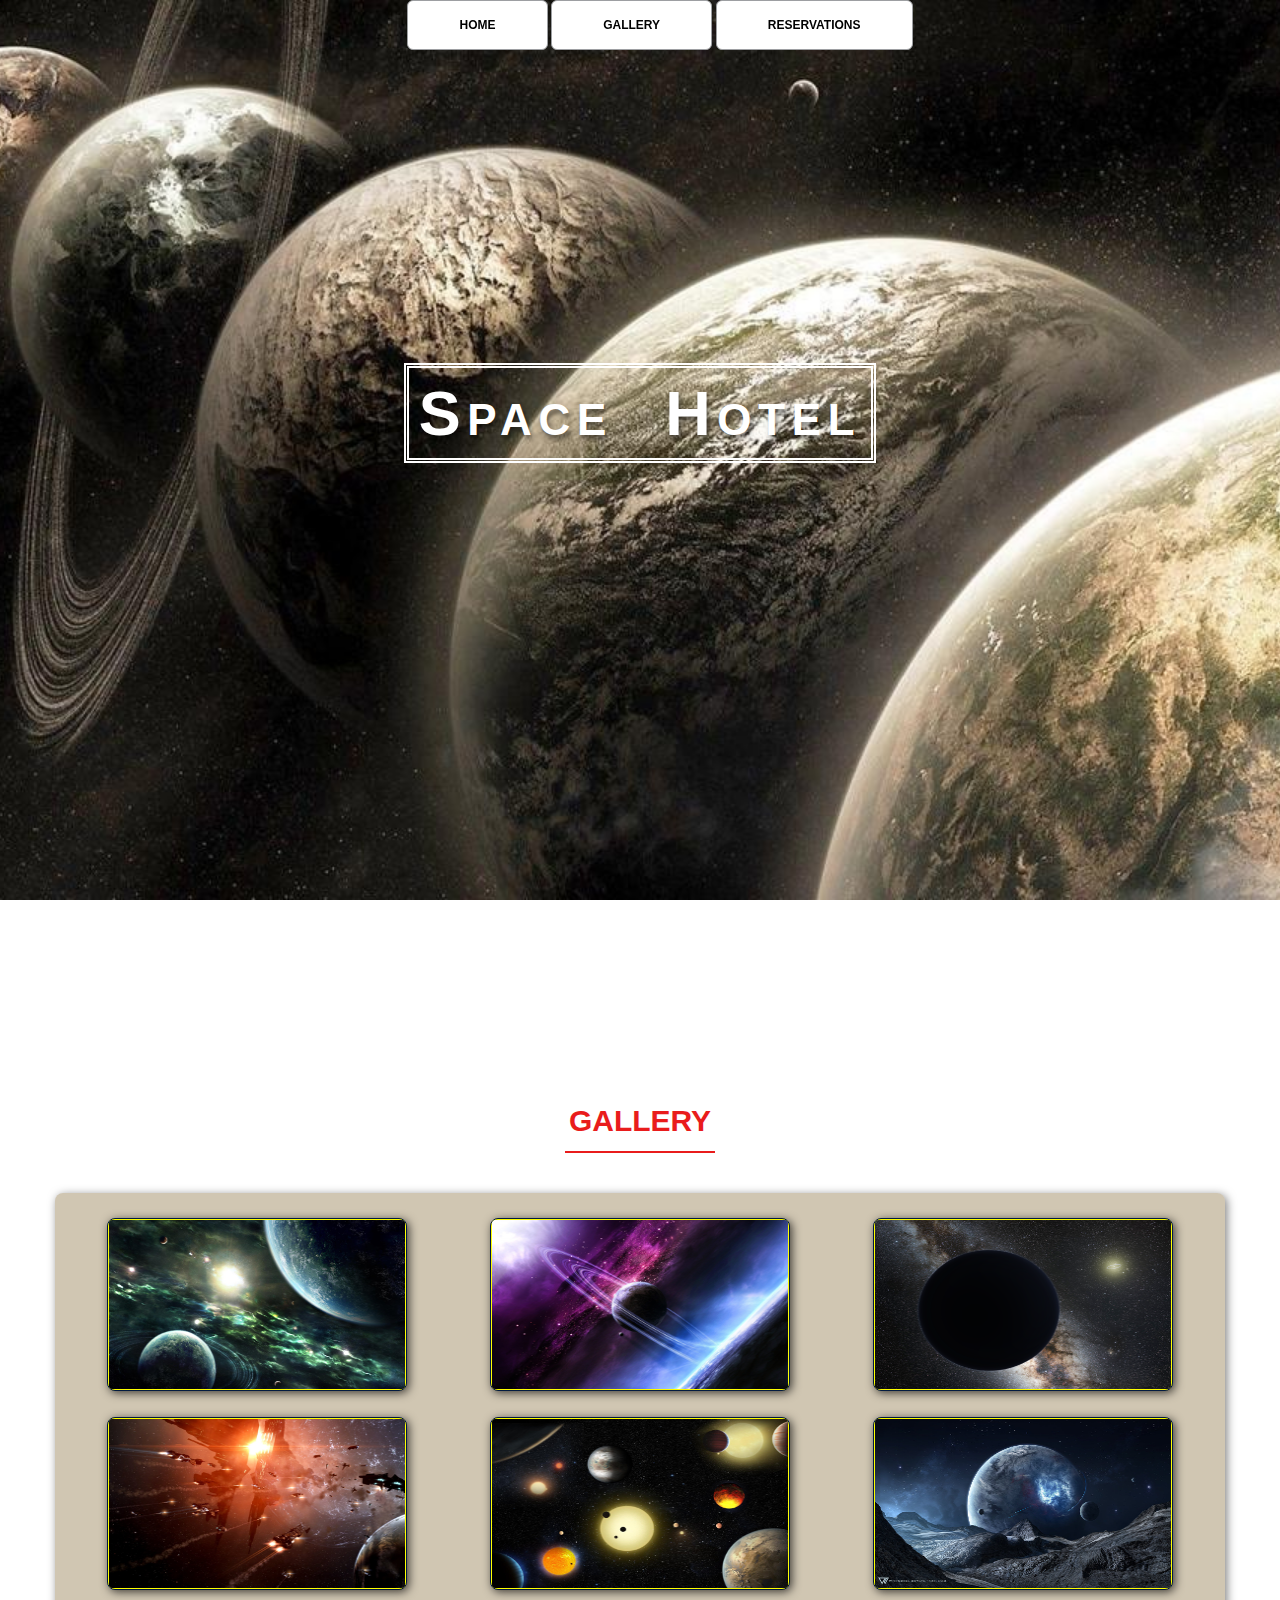
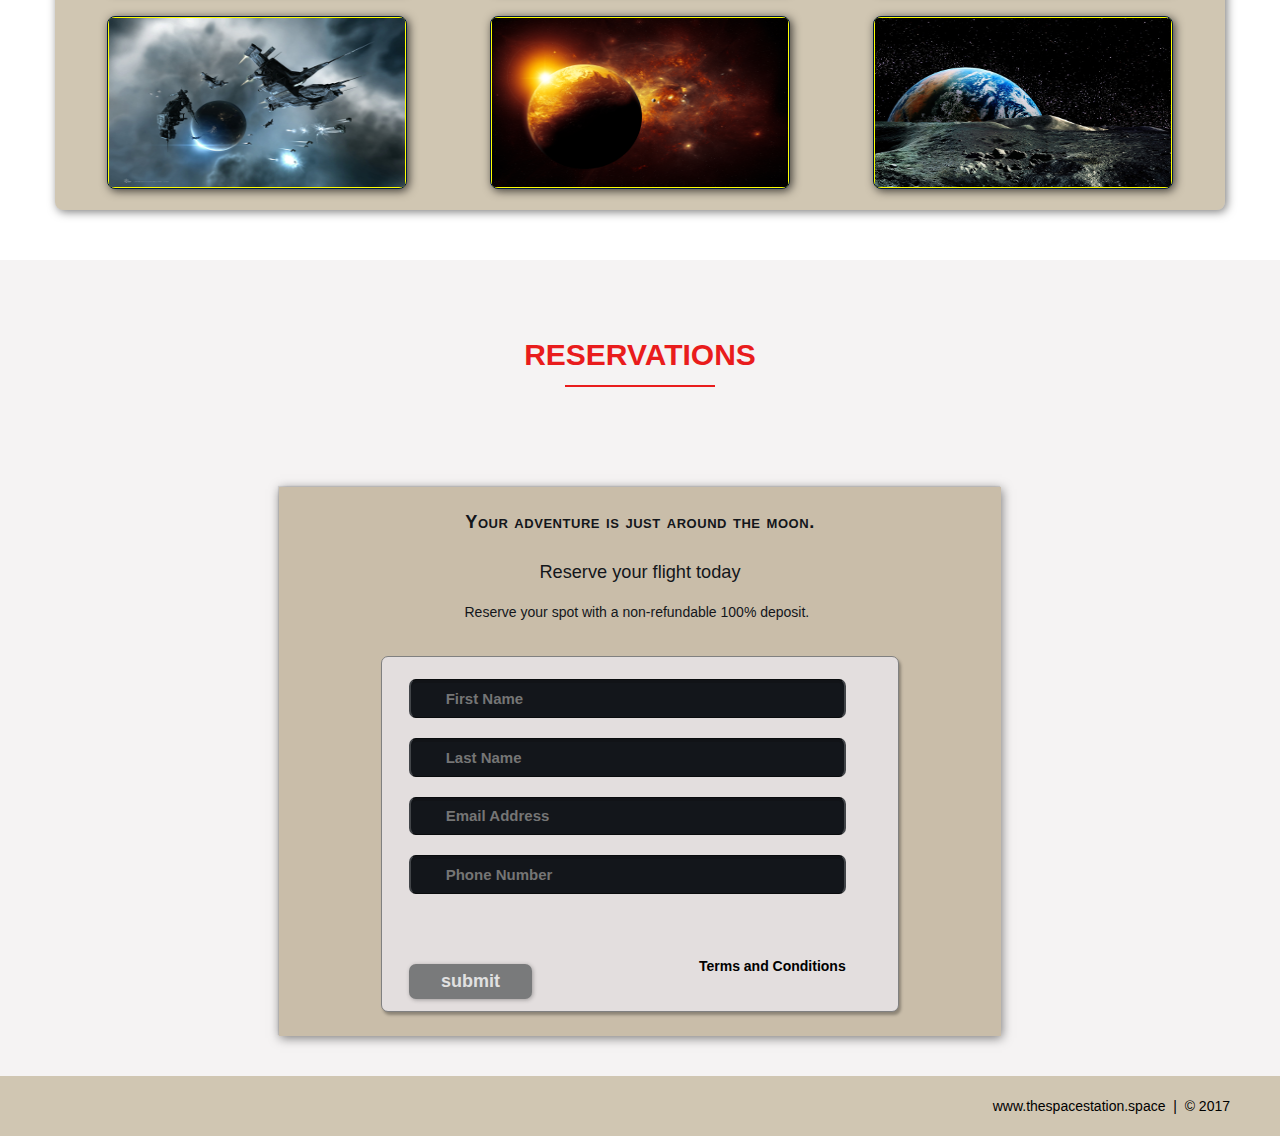
<file: Index.html>
<!DOCTYPE HTML>
<html lang="en">

	<head>
		<title>The Station, in SPACE</title>
		<meta charset="utf-8">
		<link rel="stylesheet" href="./css/shared.css">
		<link rel="stylesheet" href="./css/animations.css">
	</head>
	<body>
	
		<!-- Nav -->
		<div class="wrap">
			<div class="menu-container">
				<ul class="menu">
					<a href="#home"><li>HOME</li></a>
					<a href="#gallery"><li>GALLERY</li></a>
					<a href="#contact"><li>RESERVATIONS</li></a>
				</ul>
			</div>
		</div>
		<!-- End Nav-->
		
		<!-- Home -->
		<div id="home">
			<div class="container">
				<div class="text-center">
					<span class="head-main">Space Hotel</span>
				</div>
			</div>
		</div>
		<!-- End Home-->
		
		<!-- Gallery -->
		<section id="gallery">
			<div class="container">
				<h1>Gallery</h1>
				<div class="flex-container">
					<!--Photo-Container 1-->
					<div class="photo-container">
						<div class="photo">
							<img src="./images/thumb/thumbnail_1.png" alt="">
							<div class="photo-overlay">
								<h3>Click to Enlarge</h3>
								<p>We hope to have a space launch this century, book your flight today!</p>
							</div>
						</div>
					</div>
					<!--End Photo-Container 1-->
					
					<!--Photo-Container 2-->
					<div class="photo-container">
						<div class="photo">
							<img src="./images/thumb/thumbnail_2.png" alt="">
							<div class="photo-overlay">
								<h3>Click to Enlarge</h3>
								<p>We hope to have a space launch this century, book your flight today!</p>
							</div>
						</div>
					</div>
					<!--End Photo-Container 2-->
					
					<!--Photo-Container 3-->
					<div class="photo-container">
						<div class="photo">
							<img src="./images/thumb/thumbnail_3.png" alt="">
							<div class="photo-overlay">
								<h3>Click to Enlarge</h3>
								<p>We hope to have a space launch this century, book your flight today!</p>
							</div>
						</div>
					</div>
					<!--End Photo-Container 3-->
					
					<!--Photo-Container 4-->
					<div class="photo-container">
						<div class="photo">
							<img src="./images/thumb/thumbnail_4.png" alt="">
							<div class="photo-overlay">
								<h3>Click to Enlarge</h3>
								<p>We hope to have a space launch this century, book your flight today!</p>
							</div>
						</div>
					</div>
					<!--End Photo-Container 4-->
					
					<!--Photo-Container 5-->
					<div class="photo-container">
						<div class="photo">
							<img src="./images/thumb/thumbnail_5.png" alt="">
							<div class="photo-overlay">
								<h3>Click to Enlarge</h3>
								<p>We hope to have a space launch this century, book your flight today!</p>
							</div>
						</div>
					</div>
					<!--End Photo-Container 5-->
					
					<!--Photo-Container 6-->
					<div class="photo-container">
						<div class="photo">
							<img src="./images/thumb/thumbnail_6.png" alt="">
							<div class="photo-overlay">
								<h3>Click to Enlarge</h3>
								<p>We hope to have a space launch this century, book your flight today!</p>
							</div>
						</div>
					</div>
					<!--End Photo-Container 6-->
					
					<!--Photo-Container 7-->
					<div class="photo-container">
						<div class="photo">
							<img src="./images/thumb/thumbnail_7.png" alt="">
							<div class="photo-overlay">
								<h3>Click to Enlarge</h3>
								<p>We hope to have a space launch this century, book your flight today!</p>
							</div>
						</div>
					</div>
					<!--End Photo-Container 7-->
					
					<!--Photo-Container 8-->
					<div class="photo-container">
						<div class="photo">
							<img src="./images/thumb/thumbnail_8.png" alt="">
							<div class="photo-overlay">
								<h3>Click to Enlarge</h3>
								<p>We hope to have a space launch this century, book your flight today!</p>
							</div>
						</div>
					</div>
					<!--End Photo-Container 8-->
					
					<!--Photo-Container 9-->
					<div class="photo-container">
						<div class="photo">
							<img src="./images/thumb/thumbnail_9.png" alt="">
							<div class="photo-overlay">
								<h3>Click to Enlarge</h3>
								<p>We hope to have a space launch this century, book your flight today!</p>
							</div>
						</div>
					</div>
					<!--End Photo-Container 9-->
				</div>
			</div>
		</section>
		<!-- End Gallery-->
		
		<!-- RSVP -->
		<section id="contact">
			<div class="container">
				<div class="heading-padding">
					<h1 class="heading-padding">Reservations</h1>
					<div class="reservation">
						<h2><span>Your adventure is just around the moon.</span>
							</br>Reserve your flight today
						</h2>
						<p class="rsvp-text">
							Reserve your spot with a non-refundable 100% deposit.
						</p>
						<div class="form-rsvp">
							<form>
								<input class="rsvp" type="text" value="" placeholder="First Name">
								<input class="rsvp" type="text" value="" placeholder="Last Name">
								<input class="rsvp" type="text" value="" placeholder="Email Address">
								<input class="rsvp" type="text" value="" placeholder="Phone Number">
								<div class="form-spacer">
									<label class="terms">Terms and Conditions</label>
								</div>
								<div class="submit">
									<input type="submit" value="submit">
								</div>
							</form>
						</div>
					</div>
				</div>
			</div>
		</section>
		<!-- End RSVP-->
		
		<!-- Footer -->
		<div id="footer">
			www.thespacestation.space &nbsp;|&nbsp; &copy; 2017
		</div>
		<!-- End Footer-->
	
	</body>
</html>
</file>
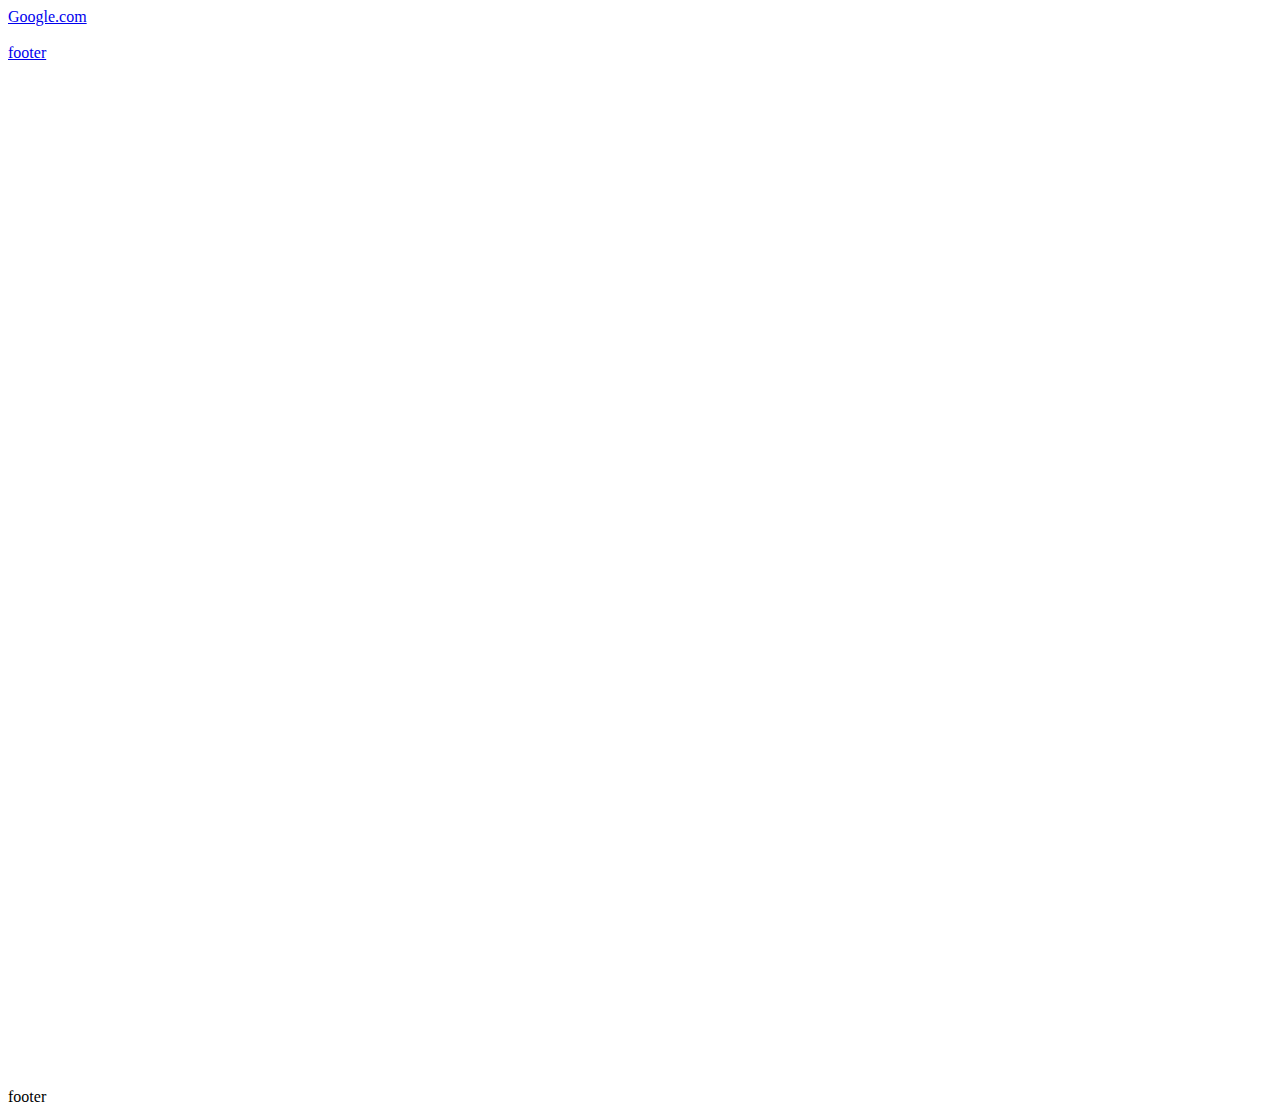
<file: Anchor Demo.html>
<!DOCTYPE html>
<html lang="eng">
	<head>
		<meta charset="utf-8">
		<title>Anchor Example</title>
	</head>
	<body>
	
		<div id="nav">
			<a href="https://www.google.com/" target="_new">Google.com</a>
		</div>
		
		<br />
		
		<a href="#footer">footer</a>
		
		<br />
		<br />
		<br />
		<br />
		<br />
		<br />
		<br />
		<br />
		<br />
		<br />
		<br />
		<br />
		<br />
		<br />
		<br />
		<br />
		<br />
		<br />
		<br />
		<br />	
		<br />
		<br />
		<br />
		<br />
		<br />
		<br />
		<br />
		<br />
		<br />
		<br />
		<br />
		<br />
		<br />
		<br />
		<br />
		<br />
		<br />
		<br />
		<br />
		<br />
		<br />
		<br />
		<br />
		<br />
		<br />
		<br />
		<br />
		<br />
		<br />	
		<br />
		<br />
		<br />
		<br />
		<br />
		<br />
		<br />
		<br />
		<br />
		
		<div id="footer">
			footer
		</div>
		
		
		
		
		
	</body>
</html>
</file>
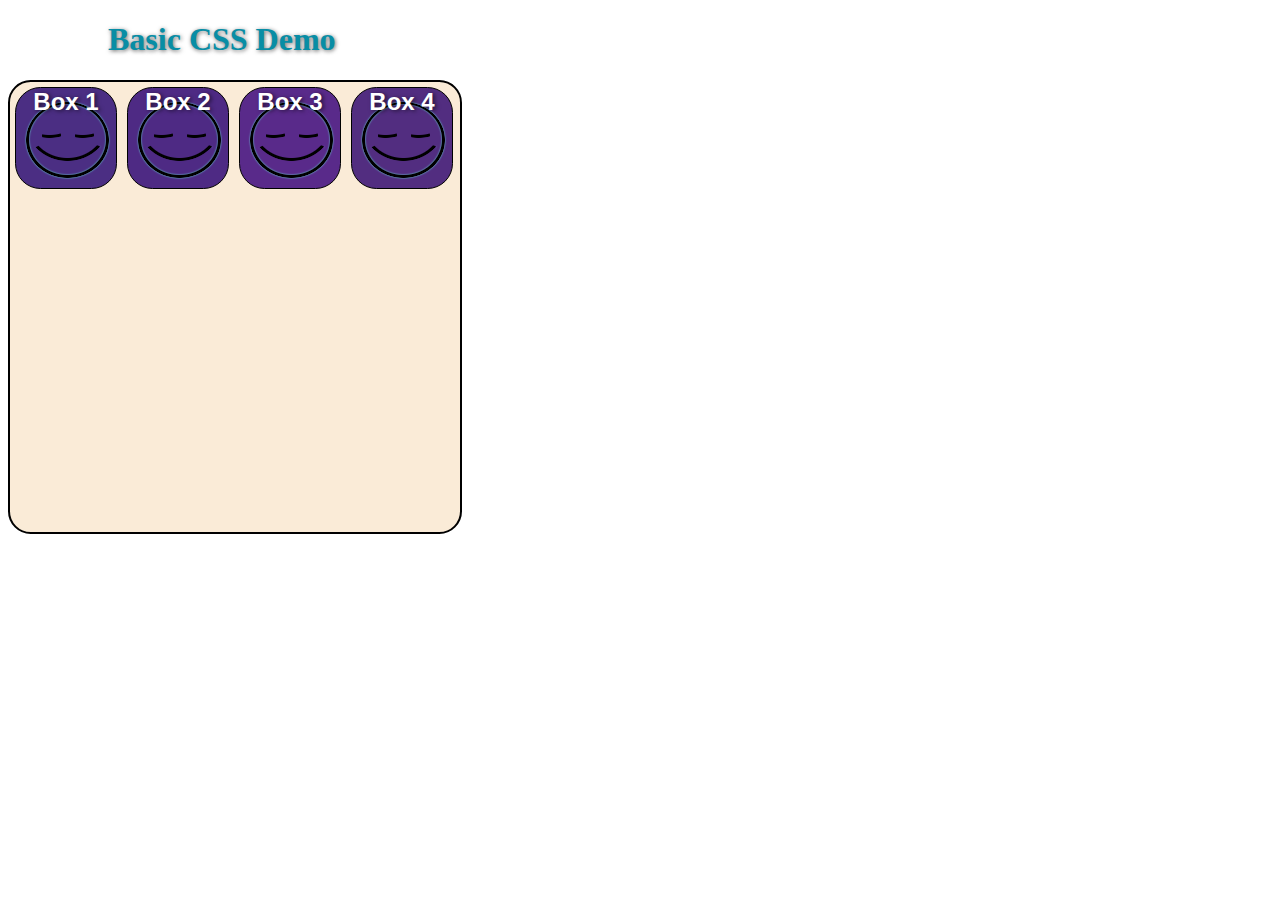
<file: basic_css_demo_1.html>
<!DOCTYPE HTML>
<html lang="en">

	<head>
		<title>Basic HTML Template</title>
		<meta charset="utf-8">
		<link rel="stylesheet" href="./css/basic_style.css">
	</head>
	<body>
		<div>
			<h1>Basic CSS Demo<h1>
		</div>
		
		<div class="container">
			<div class="squares">
				<p>Box 1</p>
			</div>
			
			<div class="squares">
				<p>Box 2</p>
			</div>
			
			<div class="squares">
				<p>Box 3</p>
			</div>
			
			<div class="squares">
				<p>Box 4</p>
			</div>
		</div>		
	
	</body>
</html>
</file>
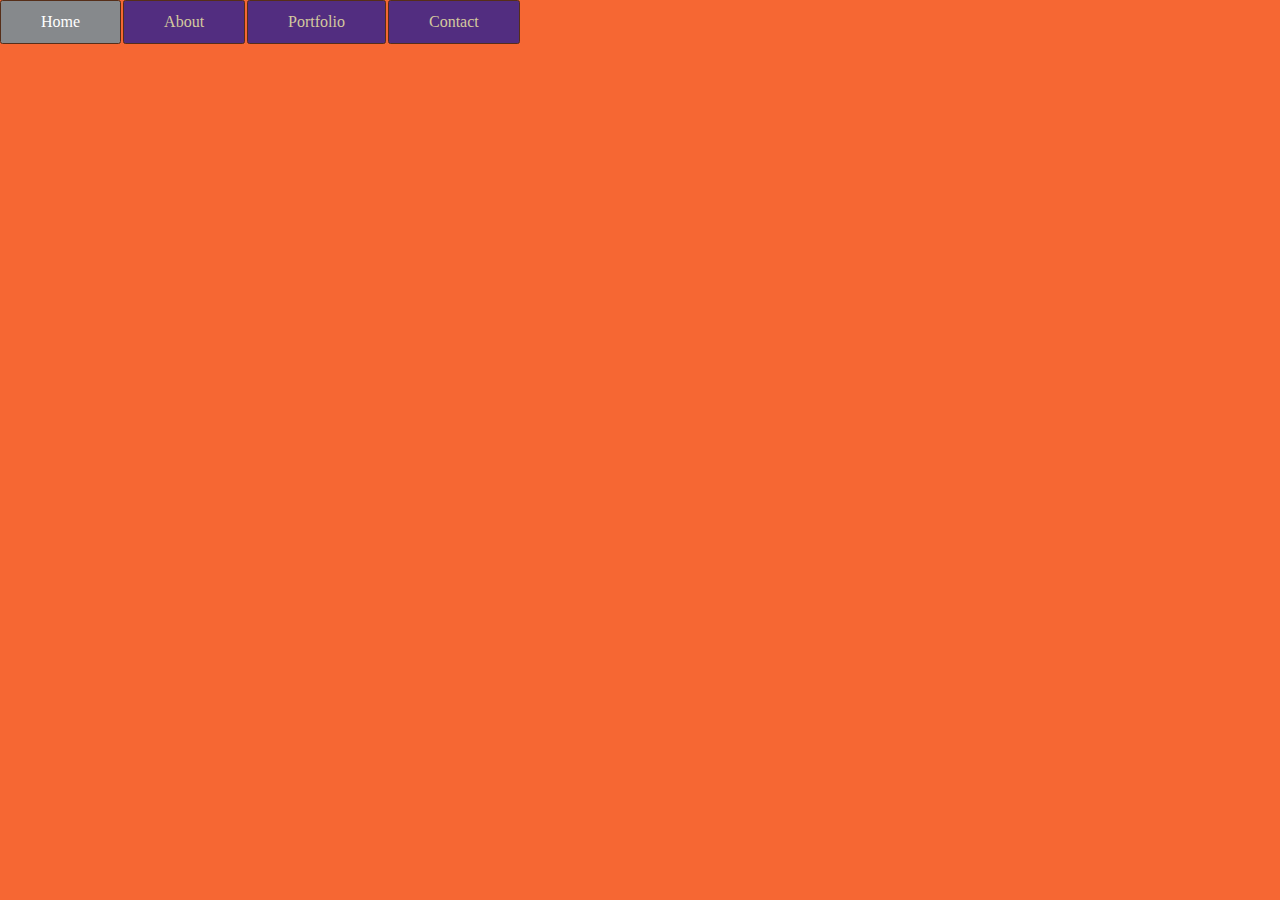
<file: css_menu_rollover.html>
<!DOCTYPE HTML>
<html lang="en">

	<head>
		<title>Basic HTML Template</title>
		<meta charset="utf-8">
		<link rel="stylesheet" href="./css/menu_rollover.css">
	</head>
	<body>
	
		<div class="wrap">
			<div class="menu-container">
				<ul class="menu">
					<li>Home</li>
					<li>About</li>
					<li>Portfolio
						<ul class="submenu">
							<li>Page 1</li>
							<li>Page 2</li>
							<li>Page 3</li>
							<li>Page 4</li>
						</ul>
					</li>
					<li>Contact</li>
				</ul>
			</div>
		</div>
							
	
	</body>
</html>
</file>
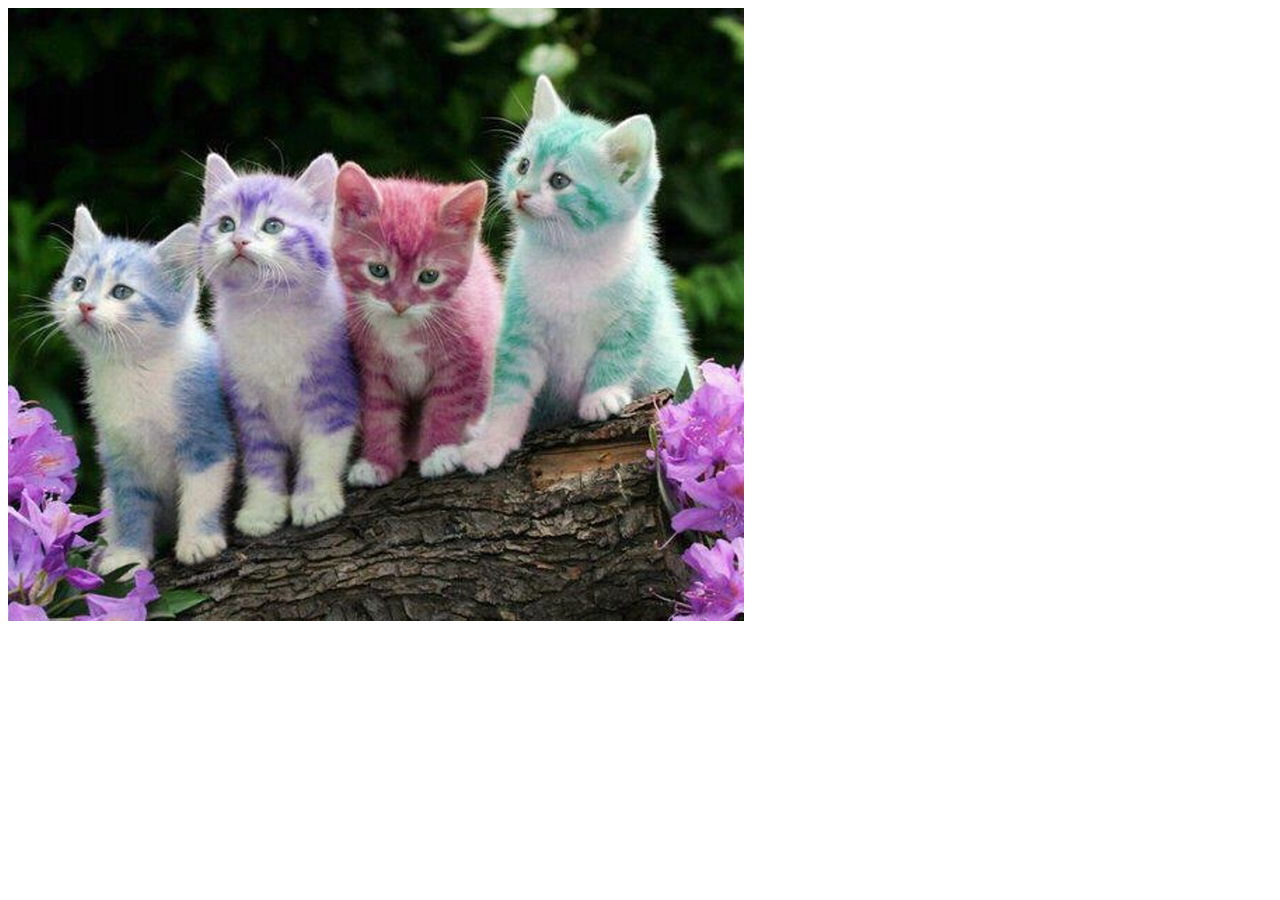
<file: image_demo.html>
<!DOCTYPE html>
<html lang="eng">
	<head>
		<meta charset="utf-8">
		<title>Image Example</title>
	</head>
	<body>
		
		<div>
		<img src="./images/kittens.jpg" alt="picture of kittens"></a>
		</div>
	</body>
</html>
</file>
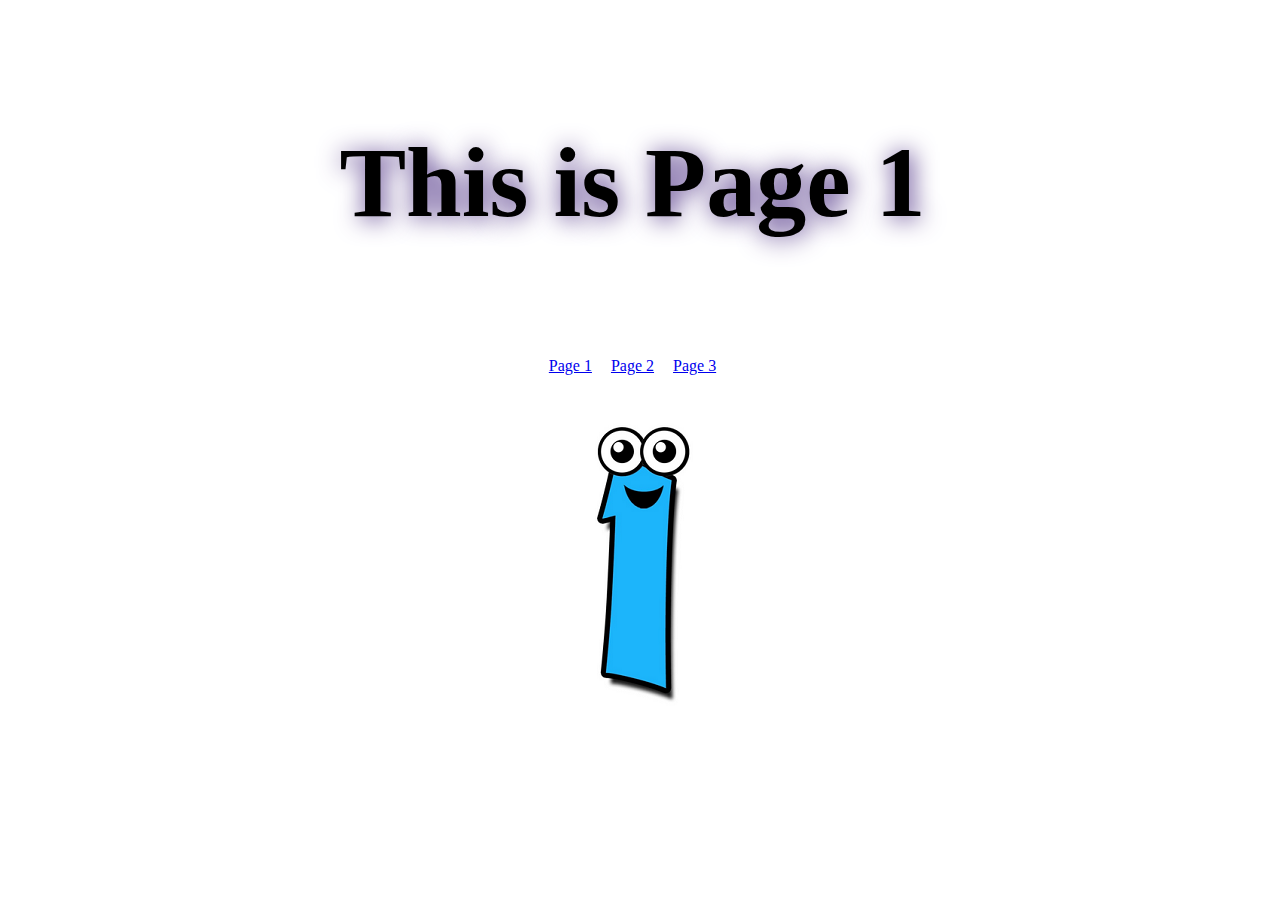
<file: page1.html>
<!DOCTYPE HTML>
<html lang="en">

	<head>
		<link rel="stylesheet" type="text/css" href="./css/style.css">
		<title>Connecting Pages Demo</title>
		<meta charset="utf-8">
	</head>
	<body>
	
		<header class="header-title">
			<h1>This is Page 1</h1>
		
		</header>
		<nav>
			<a href="page1.html" class="links">Page 1</a>
			<a href="page2.html" class="links">Page 2</a>
			<a href="page3.html" class="links">Page 3</a>
		</nav>
		<div class="image">
			<img src="./images/one.png" alt="one"></img>
		</div>
	</body>
</html>
</file>
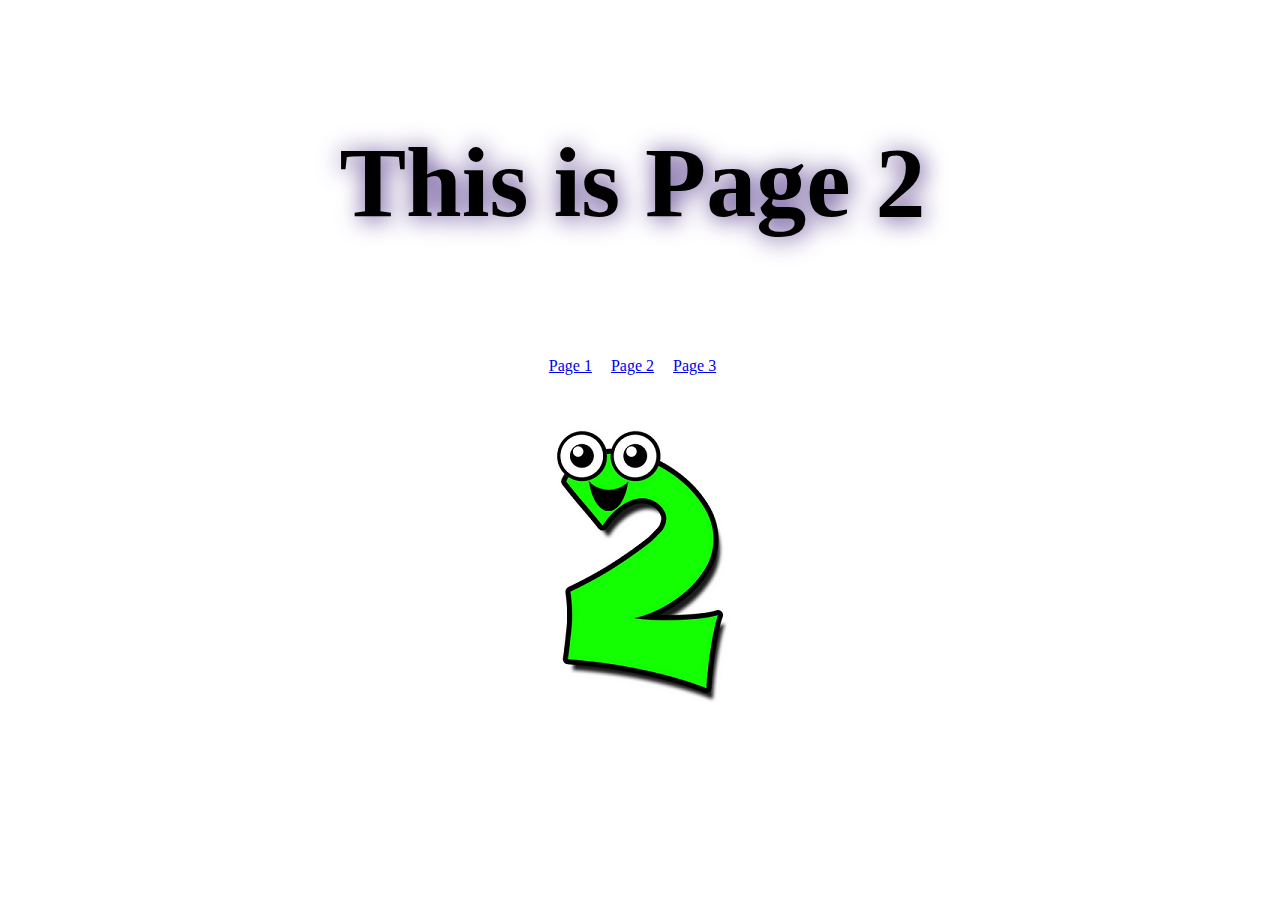
<file: page2.html>
<!DOCTYPE HTML>
<html lang="en">

	<head>
		<link rel="stylesheet" type="text/css" href="./css/style.css">
		<title>Connecting Pages Demo</title>
		<meta charset="utf-8">
	</head>
	<body>
	
		<header class="header-title">
			<h1>This is Page 2</h1>
		</header>
		<nav>
			<a href="page1.html" class="links">Page 1</a>
			<a href="page2.html" class="links">Page 2</a>
			<a href="page3.html" class="links">Page 3</a>
		</nav>
		<div class="image">
			<img src="./images/two.png" alt="two"></img>
		</div>
	</body>
</html>
</file>
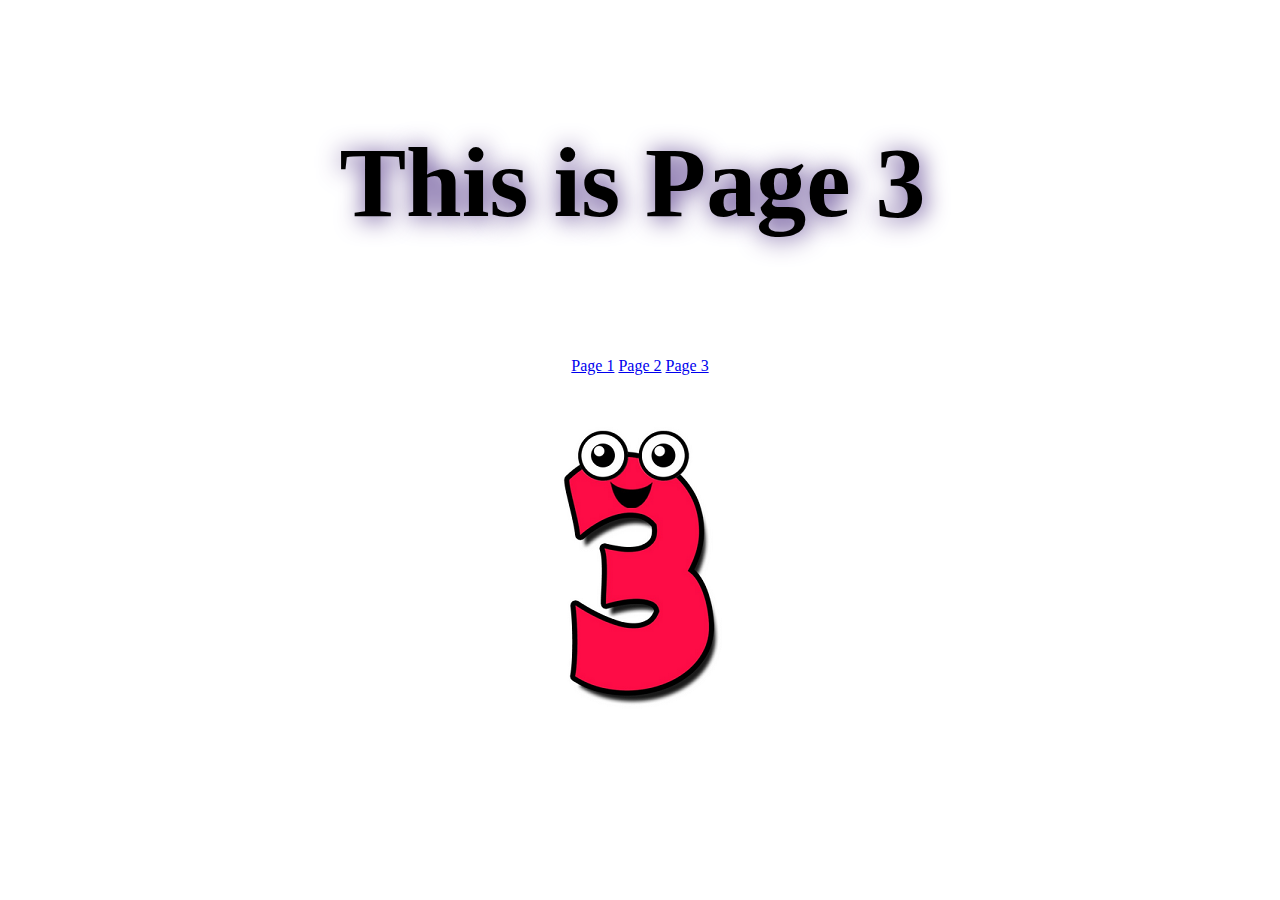
<file: page3.html>
<!DOCTYPE HTML>
<html lang="en">

	<head>
		<link rel="stylesheet" type="text/css" href="./css/style.css">
		<title>Connecting Pages Demo</title>
		<meta charset="utf-8">
	</head>
	<body>
	
		<header class="header-title">
			<h1>This is Page 3</h1>
		</header>
		<nav>
			
			<a href="page1.html">Page 1</a>
			<a href="page2.html">Page 2</a>
			<a href="page3.html">Page 3</a>
		</nav>
		<div class="image">
		
			<img src="./images/three.png" alt="three"></img>
		</div>
	</body>
</html>
</file>
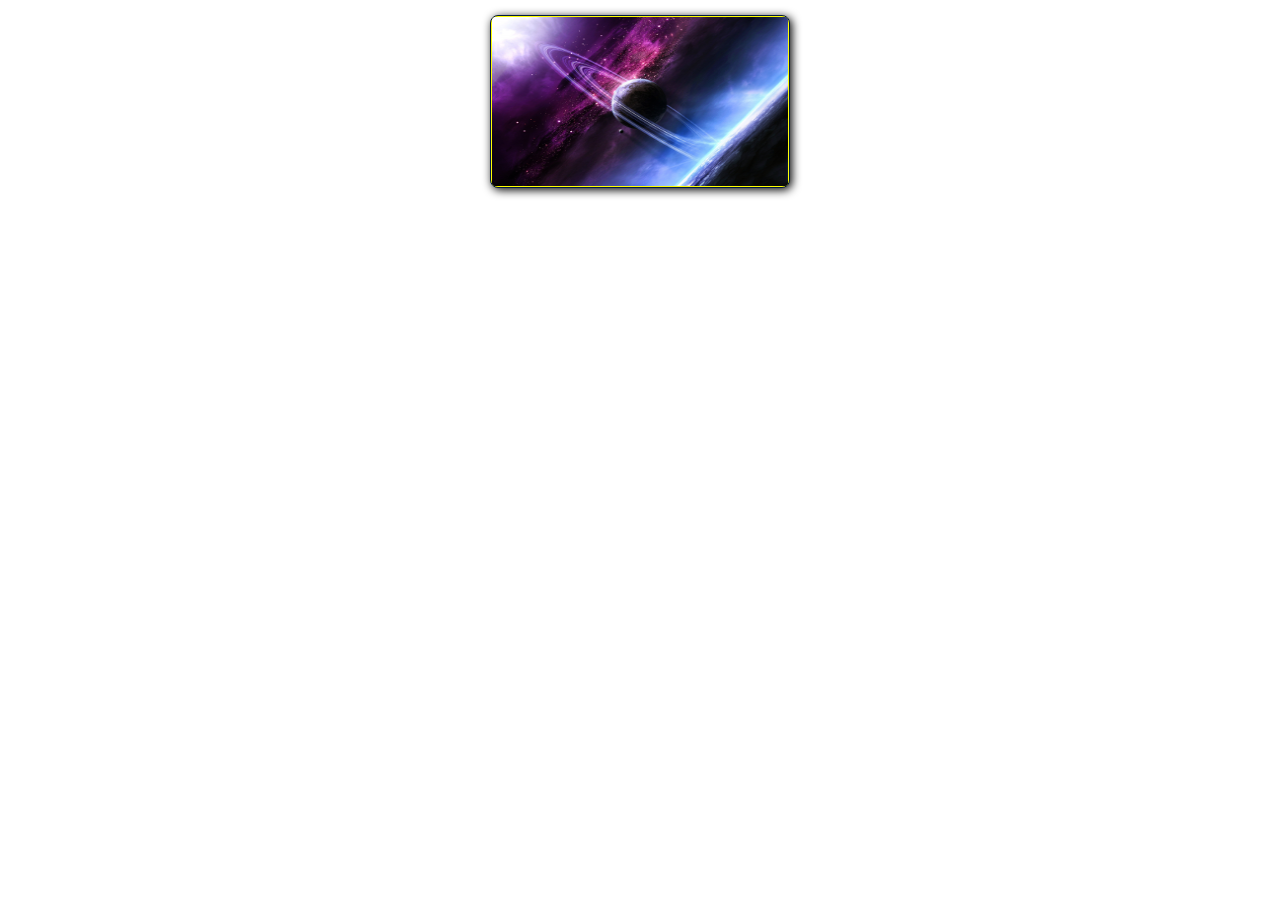
<file: photo-package.html>
<!DOCTYPE HTML>
<html lang="en">

	<head>
		<title>Basic HTML Template</title>
		<meta charset="utf-8">
		<link rel="stylesheet" href="./css/photo_style.css">
	</head>
	<body>
	
		<div class="photo-container">
			<div class="photo">
				<img src="./images/thumb/thumbnail_2.png" alt="planet">
				<div class="photo-overlay">
					<h3 class="white-head">Click to Enlarge</h3>
					<p>We have several space launches departing daily, book your flight today!</p>
				</div>
			</div>
		</div>
	
	</body>
</html>
</file>
<file: css/shared.css>
html {
	font-family: sans-serif;
	font-size: 62.5%;
	-webkit-tap-highlight-color: rgba (0,0,0,0);
	-webkit-text-size-adjust: 100%;
	-ma-text-size-adjust: 100%;
}

body {
	font-size: 14px;
	margin: 0;
	font-family: "Helvetica Neue", Helvetica, Arial, sans-serif;
	line-height: 1.43857143;
	color: #333;
	background-color: #fff;
}

footer,
nav {
	display: block;
	
}

h1, h2, h3, h4, h5, h6 {
	font-family: "Open Sans", sans-serif;
}	

h1 {
	line-height: 50px;
	font-weight: 900;
	font-size: 30px;
	text-transform: uppercase;
	text-align: center;
	color: #e91c1c;
	text-shadow: 2px 2px 3px rgba (0,0,0, 0.5);
	}


h1:after {
	display: block;
	content: "";
	height: 2px;
	width: 150px;
	background: #e91c1c;
	margin: 5px auto 40px;
	box-shadow: 5px 2px 3px rgba (0,0,0, 0.5);
}

h2 {
	line-height: 50px;
	color: #e91c1c;
}

h3 {
	line-height: 30px;
	padding-bottom: 20px;
}

h4 {
	padding-top: 25px;
	line-height: 40px;
	padding-bottom: 0px;
	font-size: 22px;
	font-weight: 900;
}

p {
	font-weight: 300;
	line-height: 30px;
	padding-bottom: 15px;
}

.text-center {
	text-align: center;
}

.heading-padding {
	padding-bottom: 40px;
}

section {
	padding-top: 50px;
	margin-top: 50px;
}

.navbar {
	height: 105px;
	max-height: 340px;
	display: block;
}

.container {
	padding-right: 15px;
	padding-left: 15px;
	margin-right: auto;
	margin-left: auto;
}

.container-fluid {
	padding-right: 15px;
	padding-left: 15px;
	margin-right: auto;
	margin-left: auton;
}

.row {
	margin-right: -15px;
	margin-left: -15px;
}

.container:after, .navbar:after {
	clear: both;
	display: table;
	content: " ";
}

.wrap {
	height: 100%;
	width: 100%;
	position: absolute;
	overflow: hidden;
	top: 0;
	left: 0;
	text-align: center;
}

.menu-container {
	max-height: 340px;
	margin: 0% auto;
	content: " ";
	width: 100%;
	position: fixed;
	z-index: 100;
}

/* Home Section */

#home {
	background: url(../images/planets.jpg) no-repeat 50% 50%;
	background-attachment: fixed;
	-webkit-background-size: cover;
	-moz-background-size: cover;
	background-size: cover;
	width: 100%;
	display: block;
	height: auto;
	padding-top: 350px;
	padding-bottom: 500px;
	color: #fff;
}

.head-main {
	text-shadow: 2px 4px 5px rgba(0, 0, 0, 0.5);
	font-variant: small-caps;
	color: #fff;
	letter-spacing: 5pt;
	word-spacing: 21pt;
	font-size: 4.5em;
	text-align: left;
	font-family: impact, sans-serif;
	line-height: 2;
	font-weight: 900;
	border: 5px double #fff;
	padding: 10px;
}

/* Contact Styles */
.flex-container {
	display: -webkit-flex;
	display: flex;
	flex-wrap: wrap;
	padding: 10px;
	border-radius: 8px;
	margin: 0px auto;
	background-color: rgba(100,65,0,0.3);
	box-shadow: 2px 2px 10px 0 rgba(0,0,0,0.5);
}

#contact {
	background-color: #f5f3f3;
}

.reservation {
	width: 60%;
	padding: 10px;
	margin: 0px auto;
	background-color: rgba(100,65,0,.3);
	box-shadow: -1px -1px 1px 0 rgba(0,0,0,0.1), 1px 2px 10px 0 rgba(0,0,0,0.5);
}

.reservation h2 {
	width: 70%;
	text-align: center;
	margin: 0 auto;
	color: #13161b;
	font-weight: 500;
	font-size: 1.3em;
	letter-spacing: 0pt;
	word-spacing: 0pt;
}

.reservation h2 span {
	width: 70%;
	text-align: center;
	margin: 0 auto;
	font-weight: 900;
	font-variant: small-caps;
	letter-spacing: .4pt;
	word-spacing: .3pt;
}

.reservation p {
	color: #13161b;
	width: 50%;
	margin: 0 auto;
}

.reservation form {
	font-size: 15px;
	outline: none;
	font-weight: 600;
	color: #8d6e8f;
	padding: 12px 12px;
	width: 70%;
	border: 1px solid #808080;
	margin: 2% auto;
	border-radius: 7px;
	background: rgb(227,222,222);
	box-shadow: 2px 3px 3px 0px rgba(0,0,0,0.3);
	font-family: "Raleway", sans-serif;
}

.reservation input[type="text"] {
	font-size: 15px;
	outline: none;
	font-weight: 600;
	color: #8d6e8f;
	padding: 2% 1% 2% 7%;
	width: 80%;
	border-top: 1px solid #090b0d;
	border-right: 2px solid #424549;
	border-left: 2px solid #424549;
	border-bottom: 1px solid #090b0d;
	margin: 10px 1em;
	border-radius: 7px;
	background: #13161b;
	box-shadow: inset 0px 3px 0px 0px rgba(5,5,5,0.15);
	font-family: "Raleway", sans-serif;
}

.reservation input[type="text"]:hover {
	box-shadow: 0 0 18px rgba(100,65,0,0.8);
}

.form-spacer {
	padding: 30px 39px;
}

.terms {
	margin: 30px 1px 0 0;
	padding-left: 52px;
	font-size: 14px;
	line-height: 5px;
	color: #000;
	cursor: pointer;
	font-family: 'Raleway', sans-serif;
	position: relative;
	display: inline;
	float: right;
}

.terms:hover {
	color: orange;
	text-decoration: underline;
}

.submit input[type="submit"] {
	color: rgb(225,225,225);
	cursor: pointer;
	border: none;
	font-weight: 900;
	outline: none;
	text-align: center;
	font-family: 'Raleway', sans-serif;
	margin: 0px 3%;
	padding: 7px 0px;
	width: 25%;
	font-size: 18px;
	transition: border-color 0.3s color 0.3s background-color 0.3s;
	border-radius: 7px;
	background-color: #797a7b;
	box-shadow: 1px 1px 4px 0 rgba(0,0,0,0.3);
}

.submit input[type="submit"]:hover {
	color: #000;
	background-color: #8d6e8f;
	box-shadow: inset 1px 2px 15px 0 rgba(0,0,0,0.5);
}
/* Footer Styles */

#footer {
	background-color: rgba(100,65,0,0.3);
	color: #000;
	text-shadow: 2px 2px 8px 0 (0,0,0,0.4);
	padding: 20px 50px 20px 50px;
	text-align: right;
}

/*
media  queries

I don't know what all of this does, but the gallery looked bad without it
*/

@media all and (max-width:640px) and (min-width:381px) {
    .head-main { 
        font-size: 28px ;
    }
}
@media all and (max-width:381px) and (min-width:200px) {
    .head-main { 
        font-size: 24px ;
    }
}

@media (min-width: 768px) {
  .container {
    width: 750px;
  }
}
@media (min-width: 992px) {
  .container {
    width: 970px;
  }
}
@media (min-width: 1200px) {
  .container {
    width: 1170px;
  }
}
</file>
<file: css/animations.css>
/* Menu Animations */

.menu {
	color: #f00;
	font: bold 12px/18px sans-serif;
	text-align: center;
	display: inline;
	margin: 0% auto;
	list-style: none;
	text-decoration: none;
}

.menu li {
	color: #000;
	background-color: rgba(255,255,255,1);
	display: inline-block;
	margin: 0% auto;
	position: relative;
	padding: 15px 4%;
	border: 1px solid #9d9fa2;
	border-radius: 6px;
	cursor: pointer;
	transition-property: background;
	transition-duration: .4s;
	transition-delay: 0s;
	transition-timing-function: ease-in-out;
}

.menu li:hover {
	color: #f00;
	background-color: rgba(100,65,0,0.3);
}

/* Gallery Animations */

.photo {
	position: relative;
	line-height: 0;
	margin-bottom: 2em;
	overflow: hidden;
	border-radius: 8px;
	padding: 1px;
	border: 1px solid #021a40;
	background-color: #ff0;
	box-shadow: 2px 2px 10px 0 rgba(0,0,0,0.7);
}

.photo-container {
	text-align: center;
	margin: 15px auto;
	width: 300px;
	height: 169px;
}

.photo-container img {
	max-width: 100%;
	width: 300px;
	height: 169px;
}

.photo-overlay {
	color: #fff;
	position: absolute;
	top: 0;
	right: 0;
	bottom: 0;
	left: 0;
	padding-left: 20px;
	padding-right: 20px;
	justify-content: center;
	align-items: center;
	background: rgba(0,0,0,0.5);
}

.photo-overlay h3 {
	color: #c9bdaa;
	margin-top: 5%;
}

/* Photo Overlay Transitions */

.photo-overlay {
	opacity: 0;
	transition: opacity .5s;
	border-radius: 10px;
	cursor: pointer:;
}
	
.photo-overlay:hover {
	opacity: 1;
}

.photo img {
	transition: transform .5s;
	transform-origin: 50% 50%;
}

.photo:hover img {
	transform: scale(1.2);
}
</file>
<file: css/basic_style.css>
body {
	background-color: #fff;
}
	h1 {
		color: rgba(8,141,165,1);
		margin-left: 100px;
		text-shadow: 1px .5px 4px rgba(0,0,0, 0.6);
	}
.container {
	width: 450px;
	height: 450px;
	background-color: #faebd7;
	border: 2px solid black;
	border-radius: 5%;
}	
/*
Select all squares in the array
*/
.container .squares:nth-child(-n+4) {
	background-image: url("../images/icons/smileyface2.png");
	color: #fff;
	float: left;
	width: 100px;
	height: 100px;
	margin: 5px;
	border: 1px solid black;
	border-radius: 25%;
	cursor: pointer;
	transition: transform .5s ease-in-out;
}	
/*
Select all squares paragraphs in the array
*/
.squares:nth-child(-n+4) p {
	font-family: "Helvetica Neue", Helvetica, Arial, sans-serif;
	font-size: 1.5em;
	font-weight: 900;
	text-align: center;
	margin: 0;
	text-shadow: 2px 1px 4px rgba(0,0,0, 0.6);
}
/*
Individually select squares in the array
*/

.squares:nth-child(1) {
	background: #4b2e83;
}
.squares:nth-child(2) {
	background: #4e2a84;
}	
.squares:nth-child(3) {
	background: #592a8a;
}	
.squares:nth-child(4) {
	background: #522d80;
}	
/*
Hover/Translate/Transform Effects
*/
.container .squares:nth-child(-n+4):hover {
	background-image: url("../images/icons/smileyface1.png");
	transform: scale(.5);
	animation-name: race;
	animation-duration: 2.5s;
	animation-iteration-count: infinite;
	animation-timing-function: cubic-bezier(2.5,.2,.3,2);
}

.squares:nth-child(1):hover {
	background: #85754d;
}

.squares:nth-child(2):hover {
	background: #fff;
}

.squares:nth-child(3):hover {
	background: #ffc702;
}

.squares:nth-child(4):hover {
	background: #f66733;
}
/*
Animation Effect
*/
@keyframes race {
	0%, 100% {
		transform: translateY(0px);
		background-image: url("../images/icons/smileyface1.png");
}
	50% {
		transform: translateY(330px);
	}
}
</file>
<file: css/menu_rollover.css>
body {
	background:#f66733;
}

.wrap {
	top: 0;
	left: 0;
	height: auto;
	width: 100%;
}

.menu-container {
	top: 0;
	left: 0;
	position: absolute;
	width: 100%;
	background-color: #f66733;
}

.menu {
	font: bold 12px/18x sans-serif;
	text-align: center;
	display: inline;
	margin: 0;
	padding: 0;
	list-style: none;
}

.menu li {
	color: #d4c99e;
	display: inline-block;
	margin-right: -2px;
	position: relative;
	padding: 12px 40px;
	border: 1px solid #562e19;
	border-radius: 2.5px;
	background-color: #522d80;
	cursor: pointer;
}

.menu li:hover {
	background-color: #86898c;
	color: #fff;
}

.menu li:hover ul {
	display: block;
	opacity: 1;
	visibility: visible;
}

.submenu {
	padding: 0;
	left: 0;
	position: absolute;
	top: 43.5px;
	opacity: 0;
	visibility: hidden;
}

.submenu li {
	color: #d4c99e;
	background-color: #522d80;
}

.submenu li:hover {
	background-color: #86898c;
	color: #fff;
}
</file>
<file: css/style.css>
body {
	background-color: #ffffff
}

.header-title {
	padding-top: 50px;
	margin-right: 15px;
	font-size: 50px;
	text-align: center;
	color: #000000;
	text-shadow: 2px 2px 25px #4b2e83
}

nav {
	padding-top: 50px;
	text-align: center;
}

.links {
	margin-right: 15px;
	text-align: center;
}

.image {
	margin-top: 40px;
	text-align: center;
}
</file>
<file: css/photo_style.css>
/*
Gallery Section Animation
*/

p {
	font-weight: 300;
	line-height: 30px;
	padding-bottom: 15px;
}

.photo {
	position: relative;
	line-height: 0;
	margin-bottom: 2em;
	padding: 1px;
	overflow: hidden;
	border-radius: 8px;
	border: 1px solid #021a40;
	background-color: #ff0;
	box-shadow: 2px 2px 10px rgba(0,0.0,0.7);
}

.photo-container {
	text-align: center;
	margin: 15px auto;
	width: 300px;
	height: 169px;
}

.photo-container img {
		max-width:100%;
		width: 300px;
		height: 169px;
}

.photo-overlay {
	color: #fff;
	position: absolute;
	top: 0;
	right: 0;
	bottom: 0;
	left: 0;
	padding-right: 20px;
	padding-left: 20px;
	justify-content: center;
	allign-items: center;
	background: rgba(0,0,0, 0.5);
}

.white-head {
	color: #c9bdaa;
	margin-top: 5%;
	line-height: 30px;
	padding-bottom: 20px;
}	
/*
Photo Overlay Transitions
*/
.photo-overlay {
	opacity: 0;
	transition: opacity .3s;
	border-radius: 10px;
	cursor: pointer;
}

.photo-overlay p {
	width: 100%;
	height: 100%;
	color: #fff;
}

.photo-overlay:hover {
	opacity: 1;
}

.photo img {
	transition: transform .5s;
	transform-origin: 50% 50%;
}

.photo:hover img {
	transform: scale(1.1);
}
</file>
